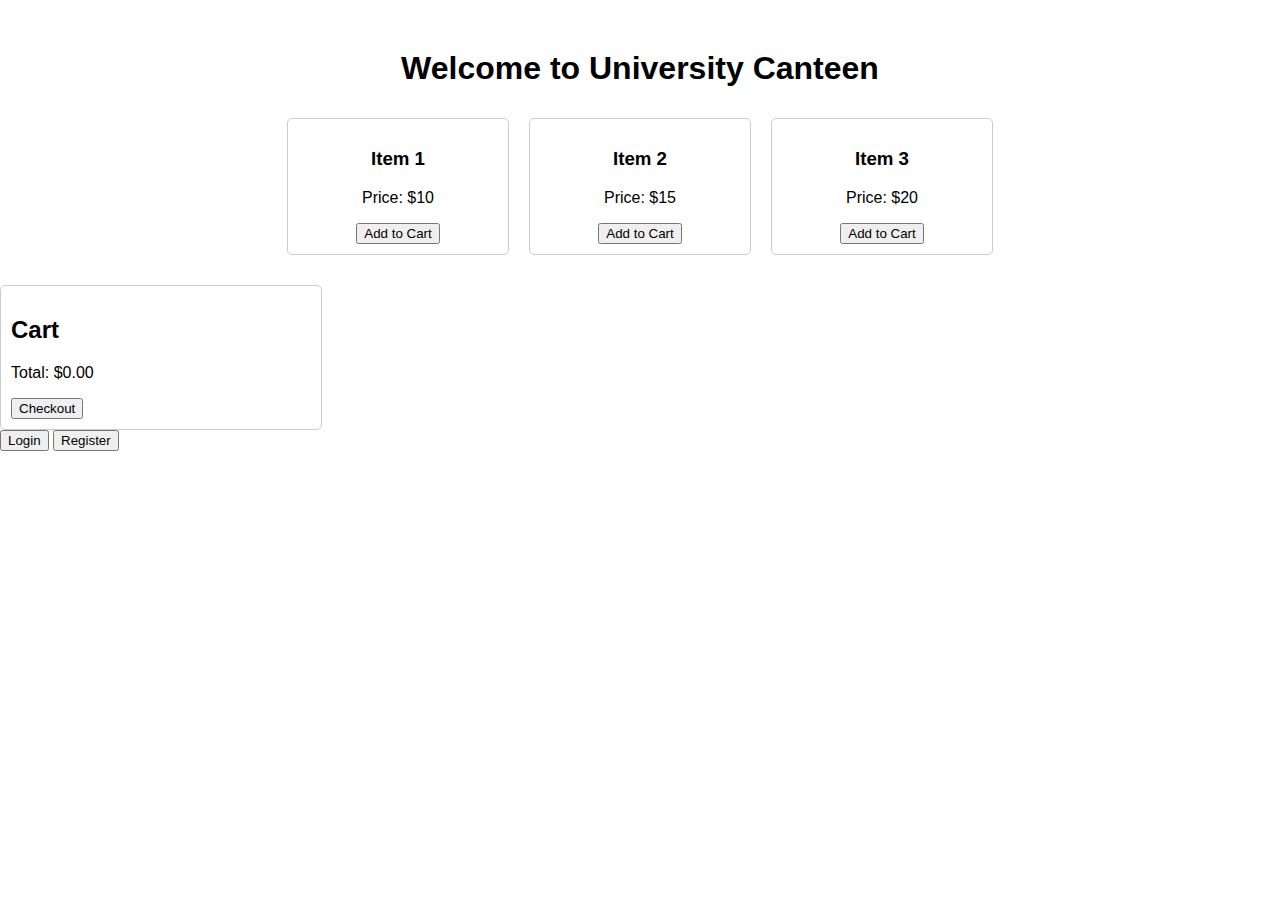
<file: myproject/templates/index.html>
<!DOCTYPE html>
<html lang="en">
<head>
    <meta charset="UTF-8">
    <title>University Canteen Management</title>
    <link rel="stylesheet" href="../static/css/styles.css">
</head>
<body>
<h1>Welcome to University Canteen</h1>
<div id="menu"></div>
<div id="cart">
    <h2>Cart</h2>
    <ul id="cart-items"></ul>
    <p>Total: $<span id="total">0.00</span></p>
    <button onclick="checkout()">Checkout</button>
</div>

<div id="authButtons">
    <button onclick="redirectToLogin()">Login</button>
    <button onclick="redirectToRegister()">Register</button>

</div>

<script>
    function redirectToLogin() {
        window.location.href = "login.html";
    }

    function redirectToRegister() {
        window.location.href = "register.html";
    }
</script>
<script src="../static/js/script.js"></script>

</body>
</html>
</file>
<file: myproject/static/css/styles.css>
/* Основные стили */
body {
    font-family: Arial, sans-serif;
    margin: 0;
    padding: 0;
}

h1 {
    text-align: center;
    margin-top: 50px;
}

#menu {
    display: flex;
    justify-content: center;
    margin-top: 20px;
}

.item {
    border: 1px solid #ccc;
    border-radius: 5px;
    padding: 10px;
    margin: 10px;
    width: 200px;
    text-align: center;
}

#cart {
    border: 1px solid #ccc;
    border-radius: 5px;
    padding: 10px;
    margin-top: 20px;
    width: 300px;
}

#cart-items {
    list-style-type: none;
    padding: 0;
}

#cart-items li {
    margin-bottom: 10px;
}

#cart-items li button {
    margin-left: 10px;
}
</file>
